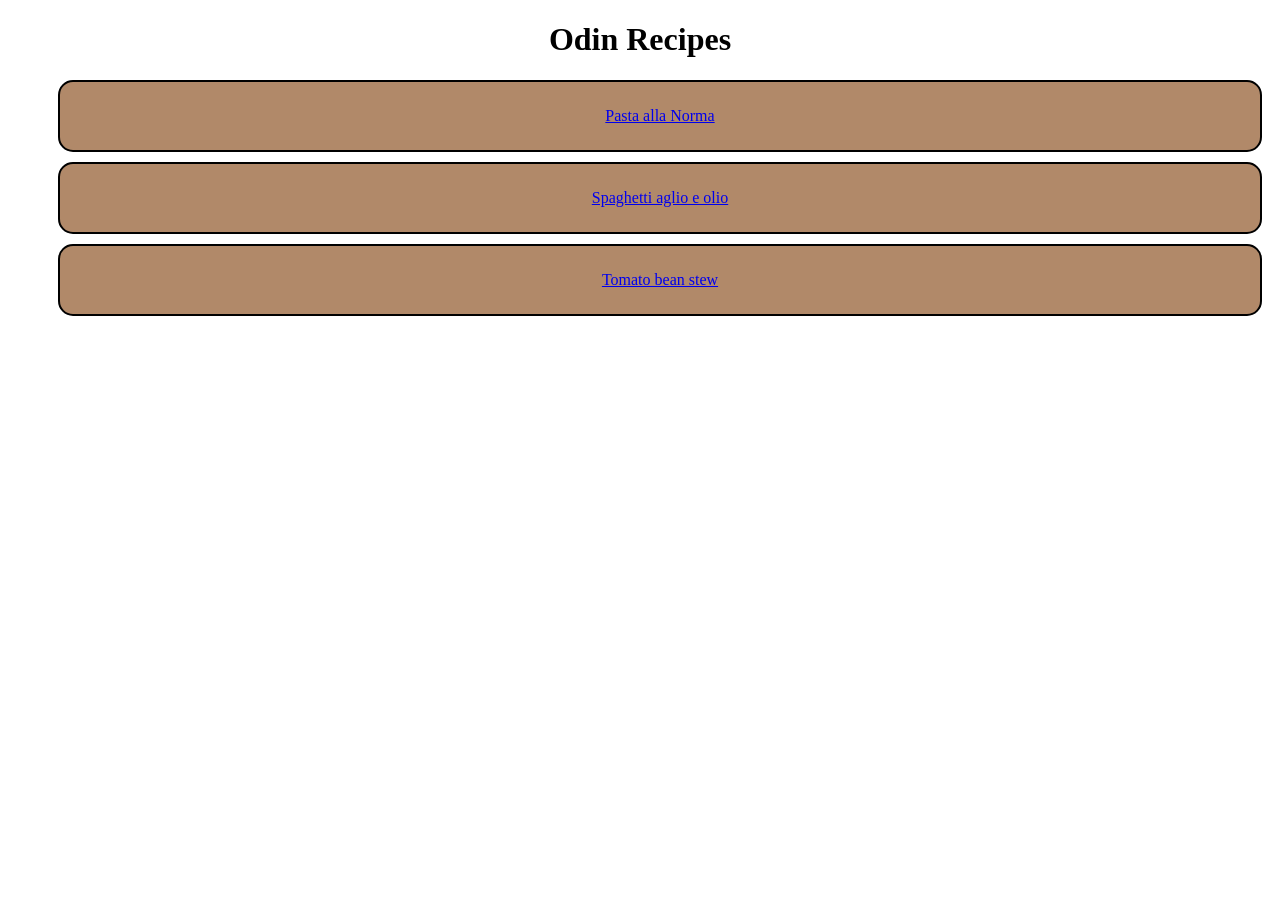
<file: index.html>
<!DOCTYPE html>
<html lang="en">
<head>
  <meta charset="UTF-8">
  <meta name="viewport" content="width=device-width, initial-scale=1.0">
  <title>Odin Recipes</title>
  <link rel="stylesheet" href="styles.css">
</head>
<body>
	<h1 class="title">Odin Recipes</h1>
	<ul class="card">
    <li><a href="recipes/pasta-alla-norma.html">Pasta alla Norma</a></li>
    <li><a href="recipes/spaghetti-aglio-e-olio.html">Spaghetti aglio e olio</a></li>
    <li><a href="recipes/tomato-bean-stew.html">Tomato bean stew</a></li>

  </ul>

</body>
</html>
</file>
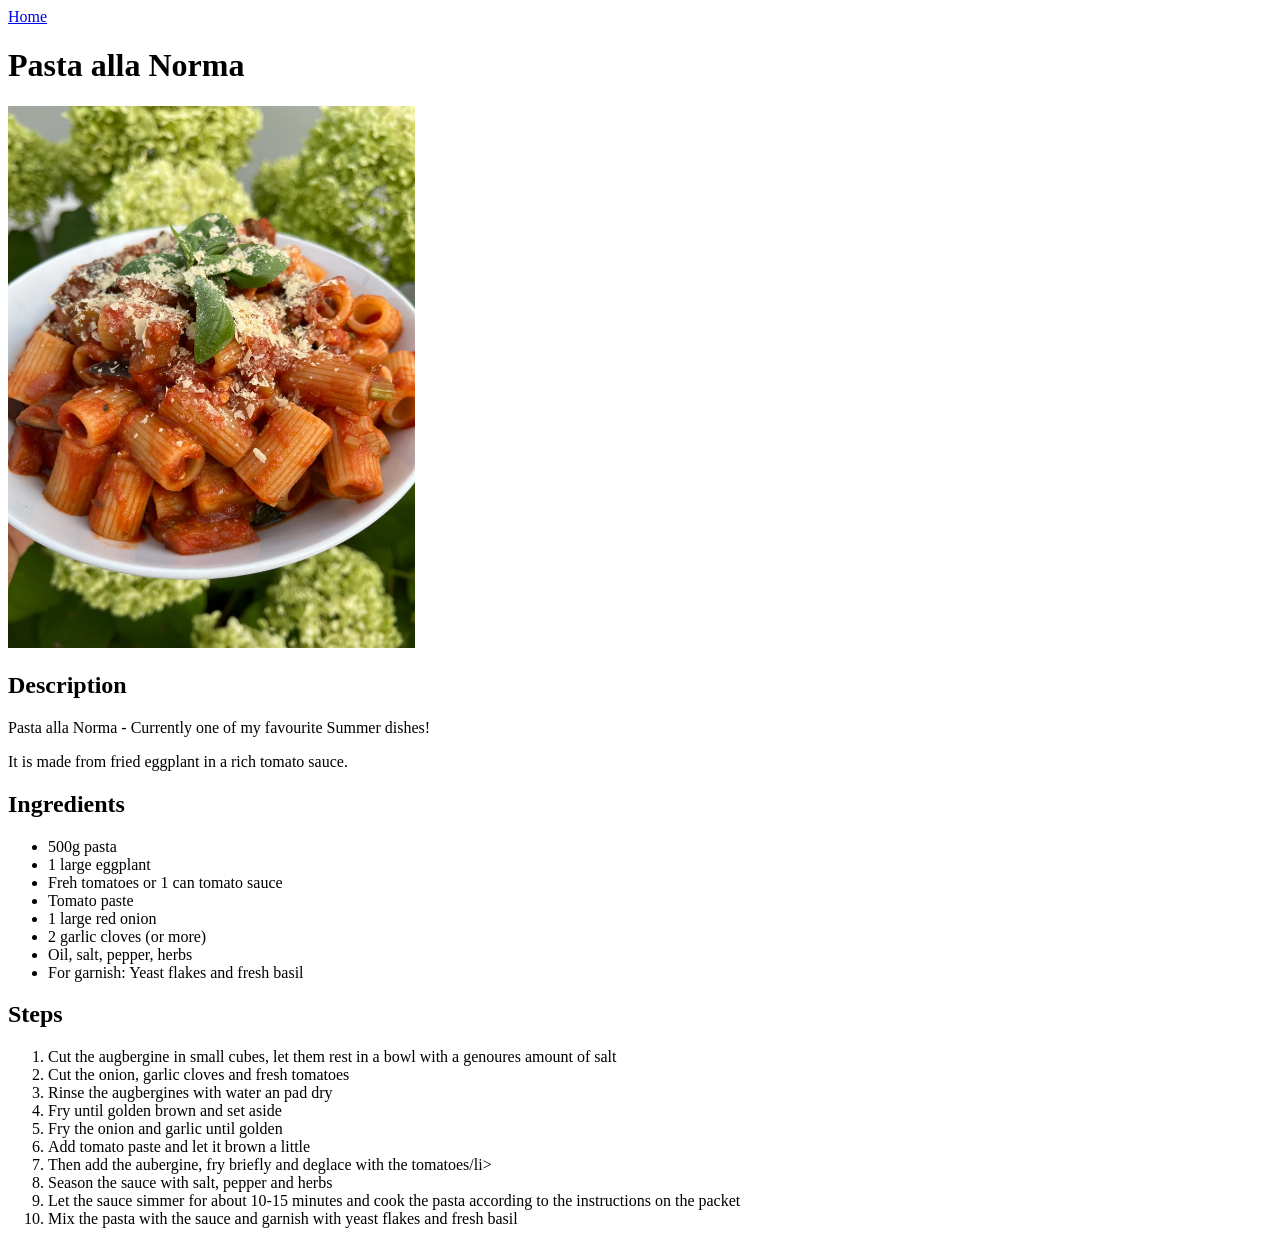
<file: recipes/pasta-alla-norma.html>
<!DOCTYPE html>
<html lang="en">
<head>
  <meta charset="UTF-8">
  <meta name="viewport" content="width=device-width, initial-scale=1.0">
	<title>Pasta alla Norma</title>
</head>
<body>
	<a href="../index.html">Home</a>
	<h1>Pasta alla Norma</h1>
	<img src="../images/pasta_norma.webp" width="407" height="542" alt="Image of Pasta alla Norma">
	<!-- Add own image -->
	<h2>Description</h2>

	<p>Pasta alla Norma - Currently one of my favourite Summer dishes!</p>
	<p>It is made from fried eggplant in a rich tomato sauce.</p>

	<h2>Ingredients</h2>
		<ul>
			<li>500g pasta</li>
			<li>1 large eggplant</li>
			<li>Freh tomatoes or 1 can tomato sauce</li>
			<li>Tomato paste</li>
			<li>1 large red onion</li>
			<li>2 garlic cloves (or more)</li>
			<li>Oil, salt, pepper, herbs</li>
			<li>For garnish: Yeast flakes and fresh basil</li>
		</ul>

		<h2>Steps</h2>
		 <ol>
			<li>Cut the augbergine in small cubes, let them rest in a bowl with a genoures amount of salt</li>
			<li>Cut the onion, garlic cloves and fresh tomatoes</li>
			<li>Rinse the augbergines with water an pad dry</li>
			<li>Fry until golden brown and set aside</li>
			<li>Fry the onion and garlic until golden</li>
			<li>Add tomato paste and let it brown a little</li>
			<li>Then add the aubergine, fry briefly and deglace with the tomatoes/li>
			<li>Season the sauce with salt, pepper and herbs</li>
			<li>Let the sauce simmer for about 10-15 minutes and cook the pasta according to the instructions on the packet</li>
			<li>Mix the pasta with the sauce and garnish with yeast flakes and fresh basil</li>
		 </ol>
</body>
</html>
</file>
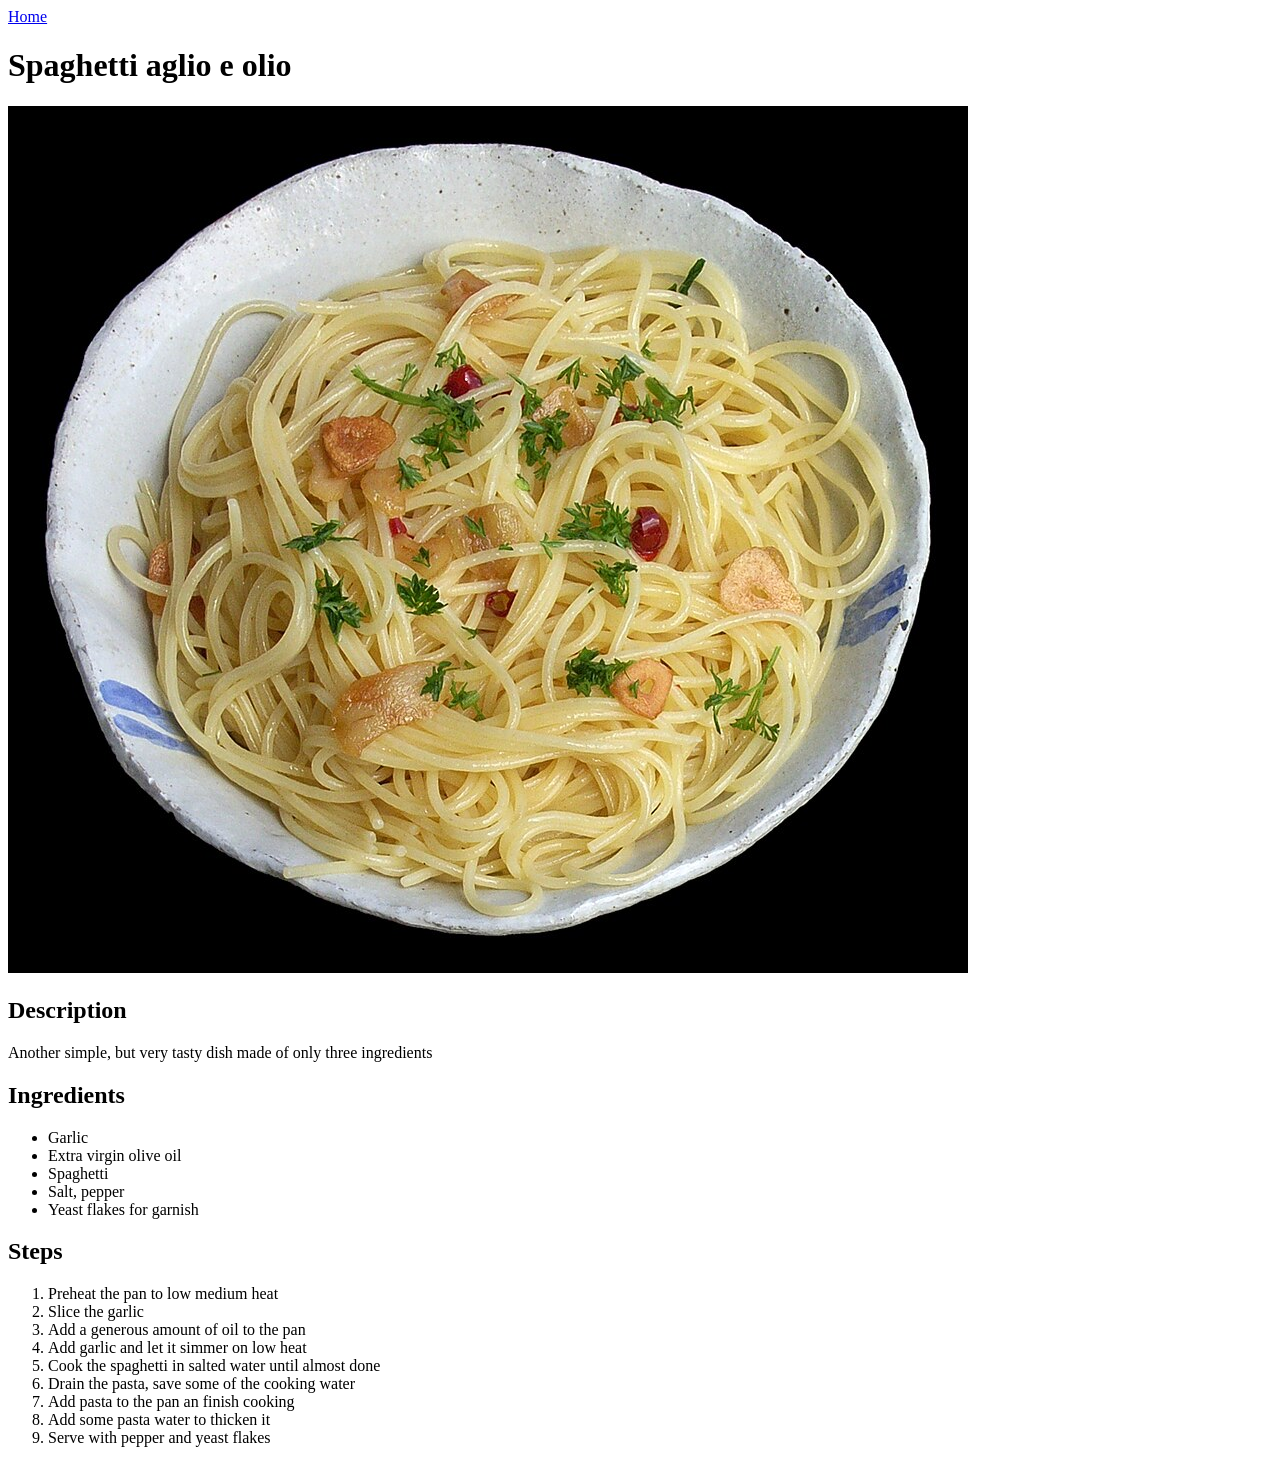
<file: recipes/spaghetti-aglio-e-olio.html>
<!DOCTYPE html>
<html lang="en">
<head>
  <meta charset="UTF-8">
  <meta name="viewport" content="width=device-width, initial-scale=1.0">
	<title>Spathetti aglio e olio</title>
</head>
<body>
	<a href="../index.html">Home</a>
	<h1>Spaghetti aglio e olio</h1>
	<img src="../images/aglio_e_olio.jpg" width="960" height="867" alt="Image Spaghetti aglio e olio">
	<!-- Add own image -->
	<h2>Description</h2>

	<p>Another simple, but very tasty dish made of only three ingredients</p>
	<h2>Ingredients</h2>
		<ul>
		<li>Garlic</li>
		<li>Extra virgin olive oil</li>
		<li>Spaghetti</li>
		<li>Salt, pepper</li>
		<li>Yeast flakes for garnish</li>
		</ul>

		<h2>Steps</h2>
		 <ol>
			<li>Preheat the pan to low medium heat</li>
			<li>Slice the garlic</li>
			<li>Add a generous amount of oil to the pan</li>
			<li>Add garlic and let it simmer on low heat</li>
			<li>Cook the spaghetti in salted water until almost done</li>
			<li>Drain the pasta, save some of the cooking water</li>
			<li>Add pasta to the pan an finish cooking</li>
			<li>Add some pasta water to thicken it</li>
			<li>Serve with pepper and yeast flakes</li>
		 </ol>
</body>
</html>
</file>
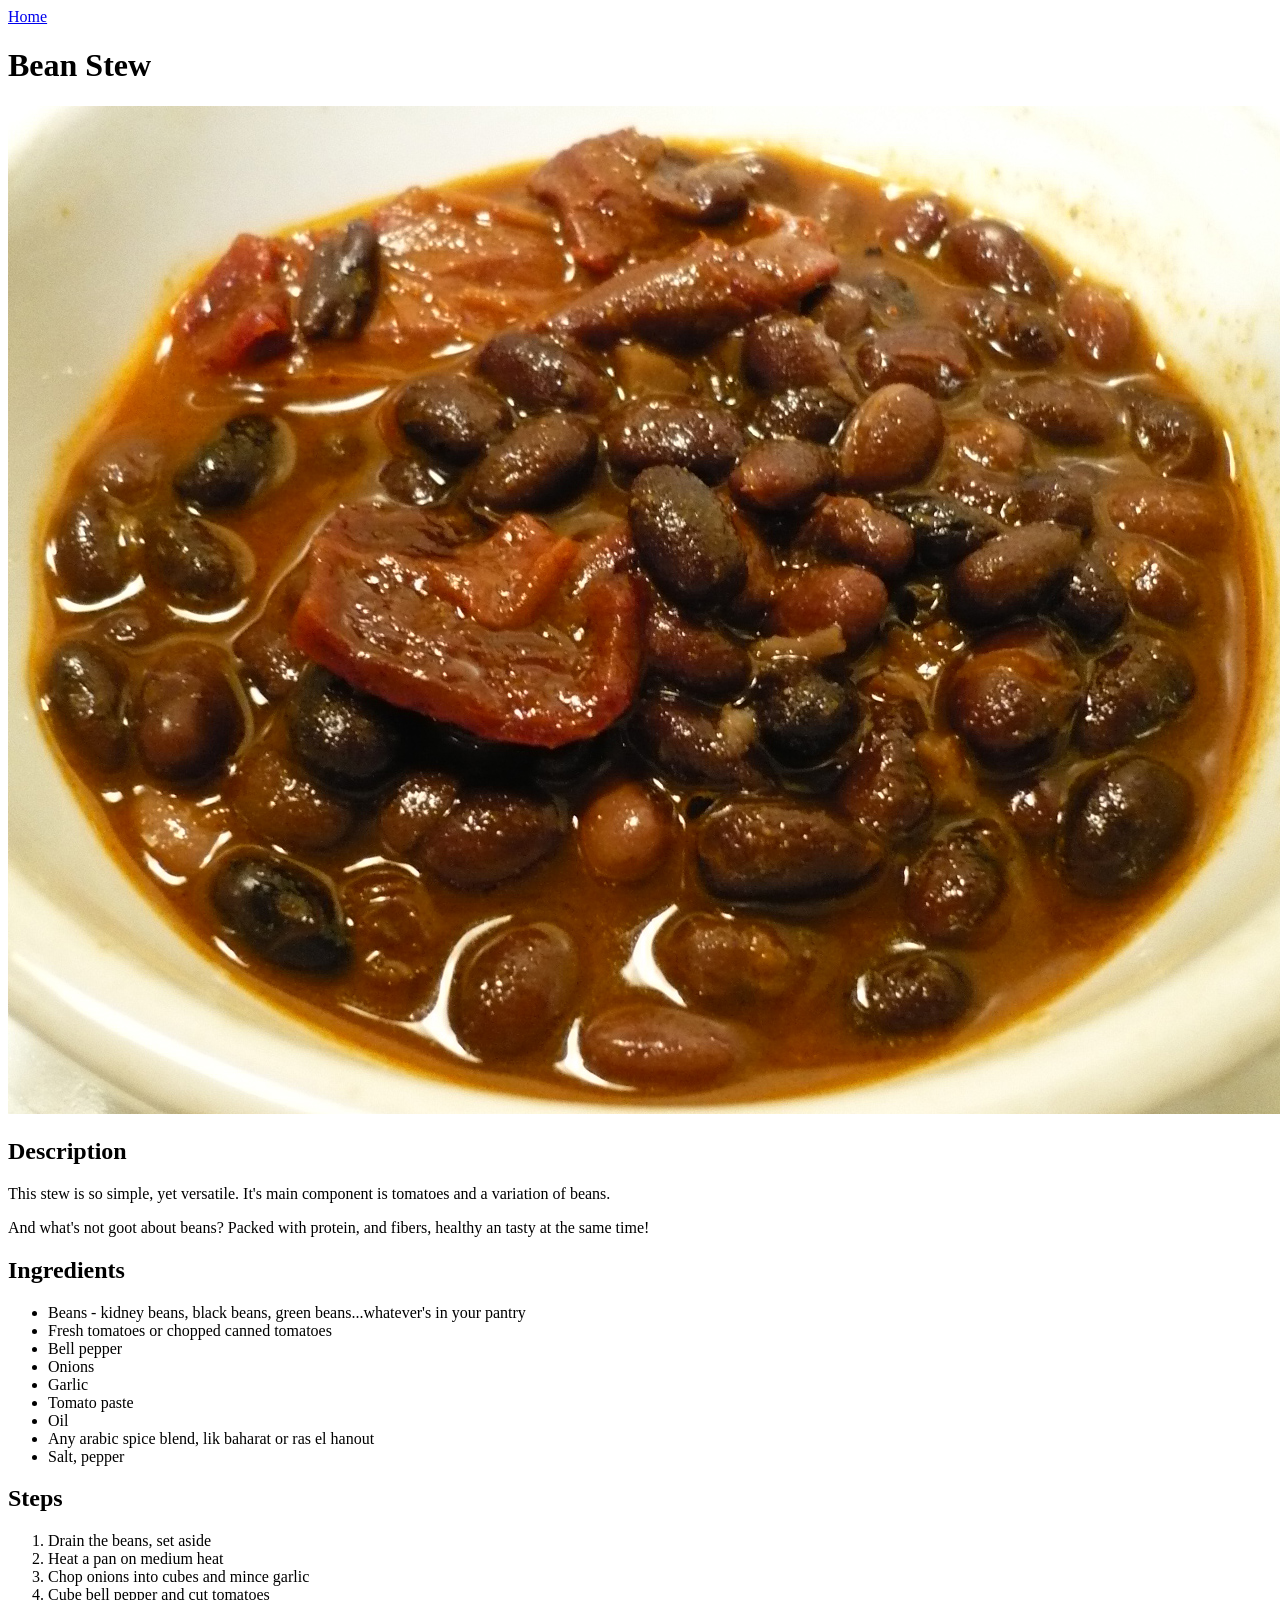
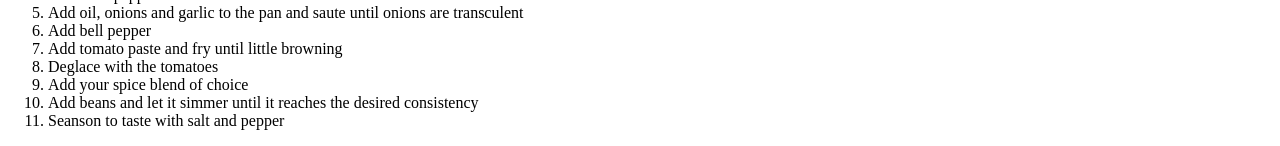
<file: recipes/tomato-bean-stew.html>
<!DOCTYPE html>
<html lang="en">
<head>
  <meta charset="UTF-8">
  <meta name="viewport" content="width=device-width, initial-scale=1.0">
  <title>Bean Stew</title>
</head>
<body>
	<a href="../index.html">Home</a>
	<h1>Bean Stew</h1>
	<img src="../images/beanstew.jpg" alt="Image of bean stew" height="1008" width="1296">
	<!-- Add own image -->
	<h2>Description</h2>
	<p>This stew is so simple, yet versatile. It's main component is tomatoes and a variation of beans.</p>
	<p>And what's not goot about beans? Packed with protein, and fibers, healthy an tasty at the same time!</p>

	<h2>Ingredients</h2>
	<ul>
		<li>Beans - kidney beans, black beans, green beans...whatever's in your pantry</li>
		<li>Fresh tomatoes or chopped canned tomatoes</li>
		<li>Bell pepper</li>
		<li>Onions</li>
		<li>Garlic</li>
		<li>Tomato paste</li>
		<li>Oil</li>
		<li>Any arabic spice blend, lik baharat or ras el hanout</li>
		<li>Salt, pepper</li>
	</ul>

	<h2>Steps</h2>
	<ol>
		<li>Drain the beans, set aside</li>
		<li>Heat a pan on medium heat</li>
		<li>Chop onions into cubes and mince garlic</li>
		<li>Cube bell pepper and cut tomatoes</li>
		<li>Add oil, onions and garlic to the pan and saute until onions are transculent</li>
		<li>Add bell pepper</li>
		<li>Add tomato paste and fry until little browning</li>
		<li>Deglace with the tomatoes</li>
		<li>Add your spice blend of choice</li>
		<li>Add beans and let it simmer until it reaches the desired consistency </li>
		<li>Seanson to taste with salt and pepper</li>
		

	</ol>
</body>
</html>
</file>
<file: styles.css>
body {
    text-align: center;
}

li {
    background-color: rgb(177, 137, 105);
    list-style: none;
    padding: 25px;
    margin: 10px;
    border: 2px solid black;
    border-radius: 15px;

}
</file>
